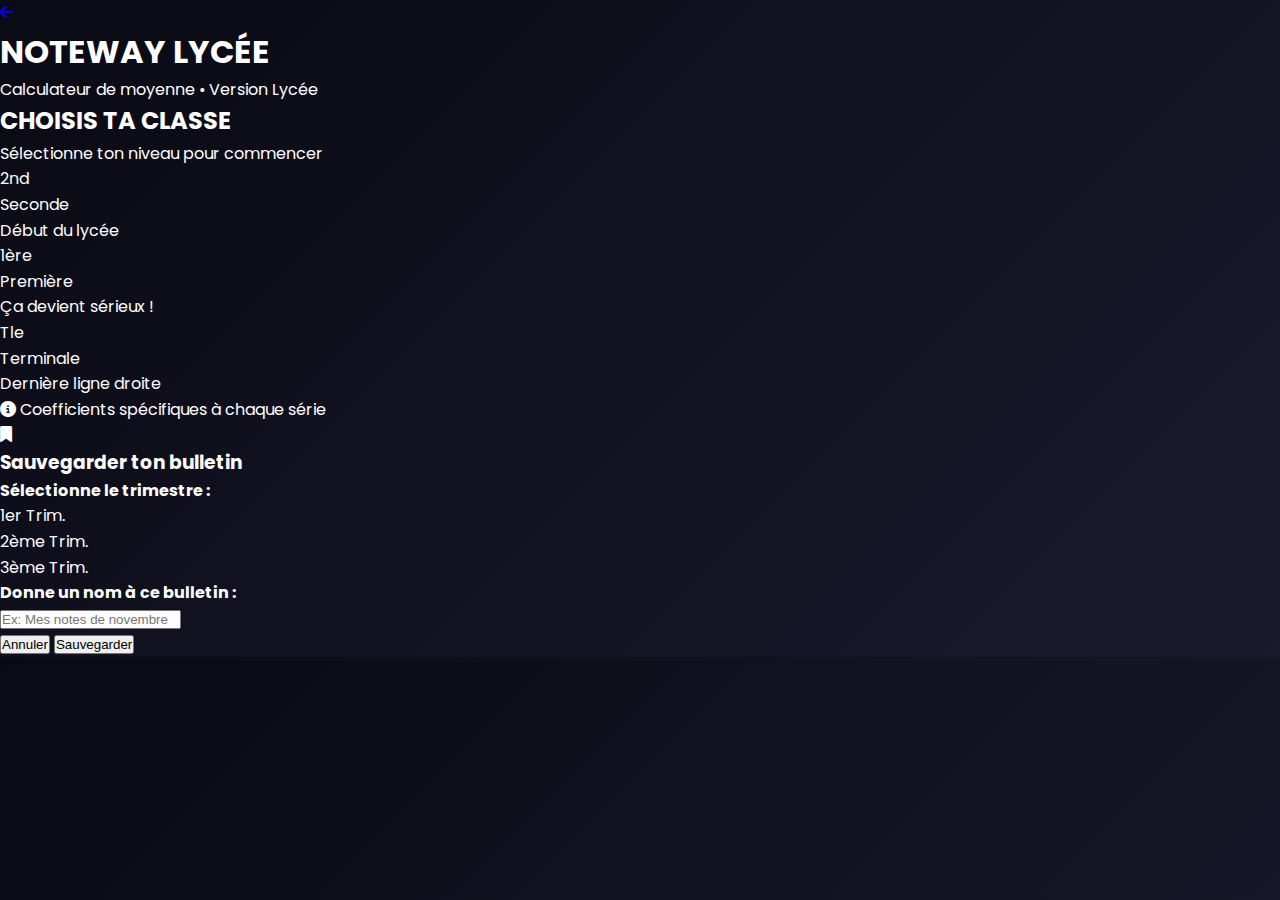
<file: lycee.html>
<!DOCTYPE html>
<html lang="fr">
<head>
    <meta charset="UTF-8">
    <meta name="viewport" content="width=device-width, initial-scale=1.0">
    <title>NOTEWAY • Calculateur Lycée</title>
    <link rel="stylesheet" href="https://cdnjs.cloudflare.com/ajax/libs/font-awesome/6.4.0/css/all.min.css">
    <link href="https://fonts.googleapis.com/css2?family=Poppins:wght@400;500;600;700;800&display=swap" rel="stylesheet">
    <link rel="stylesheet" href="style.css">
</head>
<body>
    <!-- HEADER -->
    <header class="app-header">
        <div class="app-container header-content">
            <a href="index.html" class="back-btn">
                <i class="fas fa-arrow-left"></i>
            </a>
            <div class="header-title">
                <h1>NOTEWAY <span class="version-badge">LYCÉE</span></h1>
                <p>Calculateur de moyenne • Version Lycée</p>
            </div>
            <div style="width: 24px;"></div>
        </div>
    </header>

    <main class="app-container">
        <!-- ÉCRAN 1 : CHOIX CLASSE -->
        <section class="selection-screen" id="selectionClasse">
            <h2 class="selection-title">CHOISIS TA CLASSE</h2>
            <p class="selection-subtitle">Sélectionne ton niveau pour commencer</p>
            
            <div class="class-grid">
                <div class="class-card" data-classe="seconde">
                    <div class="class-number">2nd</div>
                    <div class="class-name">Seconde</div>
                    <div class="class-desc">Début du lycée</div>
                </div>
                
                <div class="class-card" data-classe="premiere">
                    <div class="class-number">1ère</div>
                    <div class="class-name">Première</div>
                    <div class="class-desc">Ça devient sérieux !</div>
                </div>
                
                <div class="class-card" data-classe="terminale">
                    <div class="class-number">Tle</div>
                    <div class="class-name">Terminale</div>
                    <div class="class-desc">Dernière ligne droite</div>
                </div>
            </div>
            
            <p class="selection-subtitle">
                <i class="fas fa-info-circle"></i> Coefficients spécifiques à chaque série
            </p>
        </section>

        <!-- ÉCRAN 2 : CHOIX SÉRIE -->
        <section class="selection-screen" id="selectionSerie" style="display: none;">
            <h2 class="selection-title" id="titreClasse">CHOISIS TA SÉRIE</h2>
            <p class="selection-subtitle">Sélectionne ta série pour <span id="classeSelectionnee">--</span></p>
            
            <div class="serie-grid" id="serieGrid">
                <!-- Rempli dynamiquement par JavaScript -->
            </div>
            
            <button class="change-class-btn" id="backToClasse">
                <i class="fas fa-arrow-left"></i> Retour au choix de classe
            </button>
        </section>

        <!-- ÉCRAN 3 : TABLEAU DE NOTES -->
        <section class="table-screen" id="tableScreen" style="display: none;">
            <!-- BARRE D'INFO CLASSE & SÉRIE -->
            <div class="class-info-bar">
                <div class="class-display">
                    <div class="current-class" id="currentClassSerie">--</div>
                    <div class="class-coef">
                        <i class="fas fa-calculator"></i> <span id="totalCoeff">--</span> coefficients totaux
                    </div>
                </div>
                <button class="change-class-btn" id="changeSerieBtn">
                    <i class="fas fa-exchange-alt"></i> Changer de série
                </button>
            </div>

            <!-- TABLEAU COMPLET -->
            <div class="table-container">
                <div class="table-header">
                    <h2><i class="fas fa-table"></i> BULLETIN DE NOTES - <span id="tableTitle">--</span></h2>
                    <p class="table-subtitle">Scroll horizontal pour voir toutes les colonnes</p>
                </div>
                
                <div class="scroll-hint" id="scrollHint">
                    <i class="fas fa-arrows-left-right"></i> Défile pour voir toutes les colonnes
                </div>
                
                <table class="bulletin-table">
                    <thead>
                        <tr>
                            <th scope="col">Matières</th>
                            <th scope="col" colspan="4">Notes<br><small>Divers interros et devoirs /20</small></th>
                            <th scope="col">M.Cla<br>/20</th>
                            <th scope="col">Compo<br>/20</th>
                            <th scope="col">Moy.<br>/20</th>
                            <th scope="col">Coef</th>
                            <th scope="col">Notes<br>Défini</th>
                            <th scope="col">Observation</th>
                        </tr>
                    </thead>
                    
                    <tbody id="tableBody">
                        <!-- Généré par JavaScript -->
                    </tbody>
                    
                    <!-- LIGNE TOTALE -->
                    <tr class="total-row">
                        <td class="total-label">MOYENNE GÉNÉRALE</td>
                        <td colspan="9" class="total-value" id="moyenneGenerale">--.--</td>
                    </tr>
                </table>
            </div>

            <!-- CONTENEUR OPTIONS (uniquement pour A4) -->
            <div class="options-container" id="optionsContainer">
                <!-- Rempli dynamiquement par JavaScript -->
            </div>

            <!-- ZONE DE CALCUL RAPIDE -->
            <div class="quick-calc-section">
                <div class="calc-buttons">
                    <button class="calc-btn btn-calc" id="btnCalculer">
                        <i class="fas fa-bolt"></i>
                        CALCULER LA MOYENNE
                    </button>
                    <button class="calc-btn btn-reset" id="btnReset">
                        <i class="fas fa-eraser"></i>
                        TOUT EFFACER
                    </button>
                </div>
            </div>

            <!-- APPRÉCIATION -->
            <div class="appreciation-card">
                <div class="appreciation-header">
                    <i class="fas fa-comment-alt"></i>
                    <h3>RÉSULTAT</h3>
                </div>
                <div class="appreciation-text" id="appreciationText">
                    Remplis tes notes et clique sur "Calculer la moyenne"
                </div>
                <div class="appreciation-grade" id="finalGrade">--.--</div>
            </div>


        </section>
    </main>

    <!-- MODAL SAUVEGARDE -->
    <div class="modal-overlay" id="saveModal">
        <div class="modal-content">
            <div class="modal-header">
                <i class="fas fa-bookmark"></i>
                <h3>Sauvegarder ton bulletin</h3>
            </div>
            
            <div class="trimestre-selection">
                <p><strong>Sélectionne le trimestre :</strong></p>
                <div class="trimestre-options">
                    <div class="trim-option selected" data-trim="1">1er Trim.</div>
                    <div class="trim-option" data-trim="2">2ème Trim.</div>
                    <div class="trim-option" data-trim="3">3ème Trim.</div>
                </div>
            </div>
            
            <div class="save-input-container">
                <p><strong>Donne un nom à ce bulletin :</strong></p>
                <input type="text" class="save-input" id="saveName" 
                       placeholder="Ex: Mes notes de novembre" maxlength="30">
            </div>
            
            <div class="modal-actions">
                <button class="modal-btn btn-cancel" id="btnCancelSave">
                    Annuler
                </button>
                <button class="modal-btn btn-confirm" id="btnConfirmSave">
                    Sauvegarder
                </button>
            </div>
        </div>
    </div>

    <!-- SCRIPTS -->
    <script src="lycee-series.js"></script>
    <script src="lycee-main.js"></script>
</body>
</html>
</file>
<file: style.css>
/* ===== RESET CHAUD ===== */
* {
    margin: 0;
    padding: 0;
    box-sizing: border-box;
}

:root {
    /* COULEURS CHAUDES DE LOMÉ */
    --primary: #FF6B9D;          /* Rose énergique */
    --primary-dark: #FF4D7F;
    --secondary: #00D4AA;        /* Vert menthe fresh */
    --accent: #FFC145;           /* Orange soleil */
    --purple: #9D4EFF;           /* Violet swag */
    --blue: #36B3FF;             /* Bleu tech */
    
    /* FONDS */
    --bg-main: #0A0A14;          /* Noir profond */
    --bg-card: #1A1A2E;          /* Bleu nuit */
    --bg-gradient: linear-gradient(135deg, #0A0A14 0%, #1A1A2E 100%);
    
    /* TEXTES */
    --text-light: #FFFFFF;
    --text-gray: #8A8AA3;
    --text-blue: #A6B2FF;
    
    /* EFFETS */
    --glow-pink: 0 0 30px rgba(255, 107, 157, 0.4);
    --glow-green: 0 0 30px rgba(0, 212, 170, 0.4);
    --glow-blue: 0 0 30px rgba(54, 179, 255, 0.4);
    --shadow-heavy: 0 20px 40px rgba(0, 0, 0, 0.4);
    
    /* NOTES */
    --excellent: #00D4AA;
    --good: #36B3FF;
    --average: #FFC145;
    --poor: #FF6B6B;
}

/* DÉGRADÉS STYLÉS */
.gradient-text {
    background: linear-gradient(90deg, var(--primary), var(--secondary), var(--accent));
    -webkit-background-clip: text;
    background-clip: text;
    -webkit-text-fill-color: transparent;
    background-size: 200% auto;
    animation: gradient 3s ease infinite;
}

@keyframes gradient {
    0% { background-position: 0% 50%; }
    50% { background-position: 100% 50%; }
    100% { background-position: 0% 50%; }
}

/* ===== BASE ===== */
body {
    font-family: 'Poppins', -apple-system, BlinkMacSystemFont, sans-serif;
    background: var(--bg-gradient);
    color: var(--text-light);
    line-height: 1.6;
    overflow-x: hidden;
    -webkit-font-smoothing: antialiased;
}

.container {
    width: 100%;
    max-width: 1200px;
    margin: 0 auto;
    padding: 0 20px;
}

/* ===== HEADER ULTRA STYLÉ ===== */
.main-header {
    position: fixed;
    top: 0;
    left: 0;
    width: 100%;
    z-index: 1000;
    padding: 15px 0;
    background: rgba(26, 26, 46, 0.9);
    backdrop-filter: blur(20px);
    border-bottom: 1px solid rgba(255, 255, 255, 0.1);
}

.navbar {
    display: flex;
    justify-content: space-between;
    align-items: center;
}

/* LOGO CHAUD */
.logo {
    display: flex;
    align-items: center;
    gap: 12px;
    text-decoration: none;
}

.logo-icon {
    font-size: 2.2rem;
    background: linear-gradient(135deg, var(--primary), var(--purple));
    -webkit-background-clip: text;
    background-clip: text;
    -webkit-text-fill-color: transparent;
}

.logo-text {
    display: flex;
    flex-direction: column;
}

.logo-main {
    font-family: 'Montserrat', sans-serif;
    font-weight: 900;
    font-size: 1.8rem;
    background: linear-gradient(90deg, var(--primary), var(--secondary));
    -webkit-background-clip: text;
    background-clip: text;
    -webkit-text-fill-color: transparent;
    letter-spacing: 1px;
}

.logo-tag {
    font-size: 0.7rem;
    color: var(--text-gray);
    letter-spacing: 2px;
    text-transform: uppercase;
}

/* MENU DESKTOP */
.desktop-menu {
    display: none;
    align-items: center;
    gap: 30px;
}

@media (min-width: 1024px) {
    .desktop-menu {
        display: flex;
    }
}

.nav-link {
    display: flex;
    align-items: center;
    gap: 8px;
    color: var(--text-gray);
    font-weight: 500;
    padding: 8px 15px;
    border-radius: 10px;
    transition: all 0.3s ease;
}

.nav-link:hover {
    color: var(--text-light);
    background: rgba(255, 255, 255, 0.1);
}

.nav-link.active {
    color: var(--primary);
    background: rgba(255, 107, 157, 0.1);
}

.nav-link i {
    font-size: 1.1rem;
}

.btn-login {
    display: flex;
    align-items: center;
    gap: 8px;
    background: linear-gradient(90deg, var(--primary), var(--primary-dark));
    color: white;
    padding: 10px 25px;
    border-radius: 50px;
    font-weight: 600;
    transition: all 0.3s ease;
    box-shadow: var(--glow-pink);
}

.btn-login:hover {
    transform: translateY(-2px);
    box-shadow: 0 0 40px rgba(255, 107, 157, 0.6);
}

/* MENU HAMBURGER MOBILE */
.mobile-menu-btn {
    display: block;
    cursor: pointer;
    padding: 10px;
}

@media (min-width: 1024px) {
    .mobile-menu-btn {
        display: none;
    }
}

.hamburger {
    width: 30px;
    height: 20px;
    display: flex;
    flex-direction: column;
    justify-content: space-between;
}

.hamburger span {
    display: block;
    height: 3px;
    background: linear-gradient(90deg, var(--primary), var(--secondary));
    border-radius: 3px;
    transition: all 0.3s ease;
}

.hamburger span:nth-child(1) { width: 100%; }
.hamburger span:nth-child(2) { width: 70%; margin-left: auto; }
.hamburger span:nth-child(3) { width: 100%; }

/* MENU MOBILE OVERLAY */
.mobile-menu-overlay {
    position: fixed;
    top: 0;
    left: 0;
    width: 100%;
    height: 100vh;
    background: rgba(10, 10, 20, 0.95);
    backdrop-filter: blur(20px);
    z-index: 2000;
    opacity: 0;
    visibility: hidden;
    transition: all 0.4s cubic-bezier(0.4, 0, 0.2, 1);
}

.mobile-menu-overlay.active {
    opacity: 1;
    visibility: visible;
}

.mobile-menu-content {
    position: absolute;
    top: 0;
    right: 0;
    width: 85%;
    max-width: 350px;
    height: 100%;
    background: var(--bg-card);
    padding: 30px;
    overflow-y: auto;
    transform: translateX(100%);
    transition: transform 0.5s cubic-bezier(0.4, 0, 0.2, 1);
    border-left: 1px solid rgba(255, 255, 255, 0.1);
}

.mobile-menu-overlay.active .mobile-menu-content {
    transform: translateX(0);
}

.mobile-header {
    display: flex;
    justify-content: space-between;
    align-items: center;
    margin-bottom: 40px;
    padding-bottom: 20px;
    border-bottom: 1px solid rgba(255, 255, 255, 0.1);
}

.mobile-logo {
    display: flex;
    align-items: center;
    gap: 10px;
    font-size: 1.5rem;
    font-weight: 700;
    color: var(--text-light);
}

.close-menu {
    width: 44px;
    height: 44px;
    background: rgba(255, 255, 255, 0.1);
    border: none;
    border-radius: 50%;
    color: var(--text-light);
    font-size: 1.3rem;
    cursor: pointer;
    display: flex;
    align-items: center;
    justify-content: center;
    transition: all 0.3s ease;
}

.close-menu:hover {
    background: var(--primary);
    transform: rotate(90deg);
}

/* NAVIGATION MOBILE */
.mobile-nav-links {
    display: flex;
    flex-direction: column;
    gap: 15px;
    margin-bottom: 40px;
}

.mobile-nav-link {
    display: flex;
    align-items: center;
    justify-content: space-between;
    padding: 18px 20px;
    background: rgba(255, 255, 255, 0.05);
    border-radius: 15px;
    color: var(--text-light);
    font-weight: 500;
    transition: all 0.3s ease;
    border: 1px solid transparent;
}

.mobile-nav-link:hover,
.mobile-nav-link.active {
    background: rgba(255, 107, 157, 0.1);
    border-color: var(--primary);
    transform: translateX(5px);
}

.mobile-nav-link i {
    font-size: 1.3rem;
    width: 30px;
    color: var(--primary);
}

.nav-badge {
    background: linear-gradient(90deg, var(--primary), var(--secondary));
    color: white;
    padding: 4px 12px;
    border-radius: 20px;
    font-size: 0.8rem;
    font-weight: 600;
}

.mobile-auth {
    display: flex;
    flex-direction: column;
    gap: 15px;
}

.btn-mobile {
    display: flex;
    align-items: center;
    justify-content: center;
    gap: 10px;
    padding: 16px;
    border-radius: 15px;
    font-weight: 600;
    text-align: center;
    transition: all 0.3s ease;
}

.btn-login-mobile {
    background: rgba(255, 255, 255, 0.1);
    color: var(--text-light);
    border: 1px solid rgba(255, 255, 255, 0.2);
}

.btn-login-mobile:hover {
    background: rgba(255, 255, 255, 0.2);
}

.btn-signup-mobile {
    background: linear-gradient(90deg, var(--primary), var(--primary-dark));
    color: white;
    box-shadow: var(--glow-pink);
}

.btn-signup-mobile:hover {
    transform: translateY(-3px);
    box-shadow: 0 0 40px rgba(255, 107, 157, 0.6);
}

.mobile-footer {
    margin-top: 40px;
    padding-top: 20px;
    border-top: 1px solid rgba(255, 255, 255, 0.1);
    text-align: center;
    color: var(--text-gray);
}

.social-mobile {
    display: flex;
    justify-content: center;
    gap: 20px;
    margin-top: 20px;
}

.social-mobile a {
    display: inline-flex;
    align-items: center;
    justify-content: center;
    width: 44px;
    height: 44px;
    background: rgba(255, 255, 255, 0.1);
    border-radius: 50%;
    color: var(--text-light);
    font-size: 1.2rem;
    transition: all 0.3s ease;
}

.social-mobile a:hover {
    background: var(--primary);
    transform: translateY(-3px);
}

/* ===== HERO SECTION ULTRA CHAUD ===== */
.hero {
    padding: 140px 0 80px;
    position: relative;
    overflow: hidden;
}

.hero::before {
    content: '';
    position: absolute;
    top: -50%;
    right: -20%;
    width: 80%;
    height: 200%;
    background: radial-gradient(circle, rgba(255, 107, 157, 0.1) 0%, transparent 70%);
    z-index: 0;
}

.hero .container {
    position: relative;
    z-index: 1;
    display: flex;
    flex-direction: column;
    gap: 60px;
}

@media (min-width: 1024px) {
    .hero .container {
        flex-direction: row;
        align-items: center;
        gap: 80px;
    }
}

/* BADGE TRENDY */
.trend-badge {
    display: inline-flex;
    align-items: center;
    gap: 10px;
    background: rgba(255, 107, 157, 0.2);
    border: 1px solid var(--primary);
    padding: 8px 20px;
    border-radius: 50px;
    margin-bottom: 30px;
    backdrop-filter: blur(10px);
}

.trend-icon {
    font-size: 1.2rem;
    animation: pulse 2s infinite;
}

@keyframes pulse {
    0%, 100% { transform: scale(1); }
    50% { transform: scale(1.2); }
}

.trend-text {
    font-size: 0.8rem;
    font-weight: 700;
    letter-spacing: 2px;
    color: var(--primary);
    text-transform: uppercase;
}

/* TITRE HERO */
.hero-title {
    margin-bottom: 30px;
}

.title-line {
    display: block;
    font-family: 'Montserrat', sans-serif;
    font-weight: 900;
    font-size: 2.5rem;
    line-height: 1.1;
    margin-bottom: 10px;
}

@media (min-width: 768px) {
    .title-line {
        font-size: 3.5rem;
    }
}

@media (min-width: 1024px) {
    .title-line {
        font-size: 4rem;
    }
}

.title-line.highlight {
    background: linear-gradient(90deg, var(--primary), var(--secondary), var(--accent));
    -webkit-background-clip: text;
    background-clip: text;
    -webkit-text-fill-color: transparent;
    position: relative;
    display: inline-block;
}

.title-line.highlight::after {
    content: '🔥';
    position: absolute;
    right: -40px;
    top: 0;
    font-size: 2rem;
    animation: float 3s ease-in-out infinite;
}

@keyframes float {
    0%, 100% { transform: translateY(0); }
    50% { transform: translateY(-10px); }
}

/* SOUS-TITRE */
.hero-subtitle {
    font-size: 1.1rem;
    color: var(--text-blue);
    margin-bottom: 40px;
    max-width: 600px;
    line-height: 1.8;
}

.sub-highlight {
    color: var(--secondary);
    font-weight: 600;
    background: rgba(0, 212, 170, 0.1);
    padding: 2px 8px;
    border-radius: 5px;
}

/* BOUTONS HERO */
.hero-actions {
    display: flex;
    flex-direction: column;
    gap: 20px;
    margin-bottom: 50px;
    max-width: 500px;
}

@media (min-width: 768px) {
    .hero-actions {
        flex-direction: row;
    }
}

.btn-hero {
    display: flex;
    align-items: center;
    gap: 20px;
    padding: 25px;
    border-radius: 20px;
    text-decoration: none;
    transition: all 0.4s cubic-bezier(0.4, 0, 0.2, 1);
    position: relative;
    overflow: hidden;
    border: 2px solid transparent;
}

.btn-hero::before {
    content: '';
    position: absolute;
    top: 0;
    left: -100%;
    width: 100%;
    height: 100%;
    background: linear-gradient(90deg, transparent, rgba(255, 255, 255, 0.1), transparent);
    transition: left 0.7s;
}

.btn-hero:hover::before {
    left: 100%;
}

.btn-college {
    background: linear-gradient(135deg, rgba(255, 107, 157, 0.2), rgba(157, 78, 255, 0.2));
    border-color: rgba(255, 107, 157, 0.3);
}

.btn-college:hover {
    background: linear-gradient(135deg, rgba(255, 107, 157, 0.3), rgba(157, 78, 255, 0.3));
    border-color: var(--primary);
    transform: translateY(-5px) scale(1.02);
    box-shadow: var(--glow-pink);
}

.btn-lycee {
    background: linear-gradient(135deg, rgba(0, 212, 170, 0.2), rgba(54, 179, 255, 0.2));
    border-color: rgba(0, 212, 170, 0.3);
}

.btn-lycee:hover {
    background: linear-gradient(135deg, rgba(0, 212, 170, 0.3), rgba(54, 179, 255, 0.3));
    border-color: var(--secondary);
    transform: translateY(-5px) scale(1.02);
    box-shadow: var(--glow-green);
}

.btn-icon {
    font-size: 2rem;
    width: 60px;
    height: 60px;
    display: flex;
    align-items: center;
    justify-content: center;
    background: rgba(255, 255, 255, 0.1);
    border-radius: 15px;
    flex-shrink: 0;
}

.btn-college .btn-icon {
    color: var(--primary);
}

.btn-lycee .btn-icon {
    color: var(--secondary);
}

.btn-content {
    flex: 1;
    text-align: left;
}

.btn-title {
    display: block;
    font-size: 1.3rem;
    font-weight: 700;
    margin-bottom: 5px;
}

.btn-desc {
    display: block;
    font-size: 0.9rem;
    color: var(--text-blue);
    opacity: 0.8;
}

.btn-arrow {
    color: var(--text-gray);
    font-size: 1.2rem;
    transition: transform 0.3s ease;
}

.btn-hero:hover .btn-arrow {
    transform: translateX(5px);
    color: var(--text-light);
}

/* STATS HERO */
.hero-stats {
    display: flex;
    flex-wrap: wrap;
    gap: 20px;
}

.stat-card {
    flex: 1;
    min-width: 150px;
    background: rgba(255, 255, 255, 0.05);
    border: 1px solid rgba(255, 255, 255, 0.1);
    border-radius: 15px;
    padding: 20px;
    text-align: center;
    backdrop-filter: blur(10px);
    transition: all 0.3s ease;

}

.stat-card:hover {
    background: rgba(255, 255, 255, 0.1);
    border-color: var(--primary);
    transform: translateY(-5px);
}

.stat-number {
    display: block;
    font-size: 2rem;
    font-weight: 800;
    margin-bottom: 5px;
    background: linear-gradient(90deg, var(--primary), var(--secondary));
    -webkit-background-clip: text;
    background-clip: text;
    -webkit-text-fill-color: transparent;
}

.stat-label {
    font-size: 0.9rem;
    color: var(--text-blue);
}

/* VISUAL HERO */
.hero-visual {
    position: relative;
}

.phone-mockup {
    position: relative;
    width: 300px;
    height: 600px;
    margin: 0 auto;
    background: var(--bg-card);
    border-radius: 40px;
    padding: 20px;
    box-shadow: 
        var(--shadow-heavy),
        inset 0 0 0 1px rgba(255, 255, 255, 0.1);
    border: 2px solid rgba(255, 255, 255, 0.1);
}

.phone-notch {
    position: absolute;
    top: 10px;
    left: 50%;
    transform: translateX(-50%);
    width: 120px;
    height: 25px;
    background: var(--bg-card);
    border-bottom-left-radius: 20px;
    border-bottom-right-radius: 20px;
    z-index: 1;
}

.phone-screen {
    width: 100%;
    height: 100%;
    background: linear-gradient(145deg, #1A1A2E, #0A0A14);
    border-radius: 30px;
    overflow: hidden;
    padding: 20px;
    display: flex;
    flex-direction: column;
}

/* Contenu de l'écran */
.screen-header {
    display: flex;
    justify-content: space-between;
    align-items: center;
    margin-bottom: 25px;
    color: var(--text-blue);
    font-size: 0.9rem;
}

.screen-badge {
    background: linear-gradient(90deg, var(--primary), var(--secondary));
    color: white;
    padding: 4px 12px;
    border-radius: 20px;
    font-size: 0.8rem;
    font-weight: 700;
}

.screen-grades {
    display: flex;
    flex-direction: column;
    gap: 15px;
    margin-bottom: 25px;
}

.grade-item {
    display: flex;
    justify-content: space-between;
    align-items: center;
    padding: 15px;
    background: rgba(255, 255, 255, 0.05);
    border-radius: 15px;
    border: 1px solid rgba(255, 255, 255, 0.1);
    transition: all 0.3s ease;
}

.grade-item:hover {
    border-color: var(--primary);
    transform: translateX(5px);
}

.grade-value {
    font-size: 1.3rem;
    font-weight: 700;
}

.grade-value.excellent {
    color: var(--excellent);
}

.grade-value.good {
    color: var(--good);
}

.grade-value.average {
    color: var(--average);
}

/* Résultat */
.screen-result {
    text-align: center;
    padding: 25px;
    background: rgba(255, 255, 255, 0.05);
    border-radius: 20px;
    margin-bottom: 25px;
    border: 2px solid rgba(0, 212, 170, 0.3);
}

.result-label {
    font-size: 0.9rem;
    color: var(--text-blue);
    text-transform: uppercase;
    letter-spacing: 2px;
    margin-bottom: 10px;
}

.result-value {
    font-size: 3.5rem;
    font-weight: 900;
    background: linear-gradient(90deg, var(--secondary), var(--blue));
    -webkit-background-clip: text;
    background-clip: text;
    -webkit-text-fill-color: transparent;
    line-height: 1;
    margin-bottom: 10px;
}

.result-message {
    display: inline-block;
    background: linear-gradient(90deg, var(--secondary), var(--blue));
    color: white;
    padding: 8px 20px;
    border-radius: 20px;
    font-weight: 600;
    font-size: 0.9rem;
}

/* Actions écran */
.screen-actions {
    display: flex;
    gap: 15px;
}

.action-btn {
    flex: 1;
    padding: 15px;
    border: none;
    border-radius: 15px;
    font-weight: 600;
    font-size: 0.9rem;
    display: flex;
    align-items: center;
    justify-content: center;
    gap: 10px;
    cursor: pointer;
    transition: all 0.3s ease;
}

.share-btn {
    background: linear-gradient(90deg, var(--primary), var(--primary-dark));
    color: white;
}

.share-btn:hover {
    transform: translateY(-3px);
    box-shadow: var(--glow-pink);
}

.save-btn {
    background: rgba(255, 255, 255, 0.1);
    color: var(--text-light);
    border: 1px solid rgba(255, 255, 255, 0.2);
}

.save-btn:hover {
    background: rgba(255, 255, 255, 0.2);
    transform: translateY(-3px);
}

/* Effets visuels */
.visual-effects {
    position: absolute;
    top: 50%;
    left: 50%;
    transform: translate(-50%, -50%);
    width: 100%;
    height: 100%;
    pointer-events: none;
    z-index: -1;
}

.effect {
    position: absolute;
    border-radius: 50%;
    filter: blur(40px);
    opacity: 0.3;
}

.effect-1 {
    width: 300px;
    height: 300px;
    background: var(--primary);
    top: -100px;
    right: -100px;
    animation: float 6s ease-in-out infinite;
}

.effect-2 {
    width: 200px;
    height: 200px;
    background: var(--secondary);
    bottom: -50px;
    left: -50px;
    animation: float 8s ease-in-out infinite reverse;
}

.effect-3 {
    width: 150px;
    height: 150px;
    background: var(--purple);
    top: 50%;
    left: -30px;
    animation: float 7s ease-in-out infinite;
}

/* ===== FEATURES SECTION ===== */
.features {
    padding: 100px 0;
    position: relative;
}

.section-intro {
    text-align: center;
    margin-bottom: 60px;
}

.section-title {
    font-family: 'Montserrat', sans-serif;
    font-weight: 900;
    font-size: 2.5rem;
    margin-bottom: 20px;
}

@media (min-width: 768px) {
    .section-title {
        font-size: 3rem;
    }
}

.title-part {
    display: block;
}

.title-part.highlight {
    background: linear-gradient(90deg, var(--primary), var(--accent));
    -webkit-background-clip: text;
    background-clip: text;
    -webkit-text-fill-color: transparent;
}

.section-subtitle {
    color: var(--text-blue);
    font-size: 1.1rem;
    max-width: 600px;
    margin: 0 auto;
}

/* Grid des features */
.features-grid {
    display: grid;
    grid-template-columns: 1fr;
    gap: 25px;
}

@media (min-width: 768px) {
    .features-grid {
        grid-template-columns: repeat(2, 1fr);
    }
}

@media (min-width: 1024px) {
    .features-grid {
        grid-template-columns: repeat(4, 1fr);
    }
}

/* Cartes features */
.feature-card {
    background: rgba(255, 255, 255, 0.05);
    border: 1px solid rgba(255, 255, 255, 0.1);
    border-radius: 25px;
    padding: 30px;
    position: relative;
    overflow: hidden;
    transition: all 0.4s cubic-bezier(0.4, 0, 0.2, 1);
    backdrop-filter: blur(10px);
}

.feature-card::before {
    content: '';
    position: absolute;
    top: 0;
    left: 0;
    width: 100%;
    height: 5px;
    background: linear-gradient(90deg, var(--primary), var(--secondary));
    opacity: 0;
    transition: opacity 0.3s ease;
}

.feature-card:hover {
    transform: translateY(-10px);
    border-color: var(--primary);
    box-shadow: var(--glow-pink);
}

.feature-card:hover::before {
    opacity: 1;
}

.feature-header {
    display: flex;
    align-items: center;
    gap: 15px;
    margin-bottom: 20px;
}

.feature-icon {
    width: 60px;
    height: 60px;
    background: linear-gradient(135deg, var(--primary), var(--secondary));
    border-radius: 15px;
    display: flex;
    align-items: center;
    justify-content: center;
    color: white;
    font-size: 1.5rem;
}

.feature-card h3 {
    font-size: 1.3rem;
    font-weight: 700;
    color: var(--text-light);
}

.feature-card p {
    color: var(--text-blue);
    line-height: 1.6;
    margin-bottom: 20px;
}

.feature-tag {
    display: inline-block;
    background: rgba(255, 255, 255, 0.1);
    color: var(--text-light);
    padding: 6px 15px;
    border-radius: 20px;
    font-size: 0.8rem;
    font-weight: 600;
    border: 1px solid rgba(255, 255, 255, 0.2);
}

/* ===== STATISTIQUES ===== */
.stats {
    padding: 80px 0;
    background: rgba(255, 255, 255, 0.02);
    border-radius: 40px;
    margin: 40px 20px;
}

@media (min-width: 768px) {
    .stats {
        margin: 60px 40px;
    }
}

.stats-title {
    text-align: center;
    font-family: 'Montserrat', sans-serif;
    font-weight: 900;
    font-size: 2.5rem;
    margin-bottom: 50px;
    background: linear-gradient(90deg, var(--secondary), var(--blue));
    -webkit-background-clip: text;
    background-clip: text;
    -webkit-text-fill-color: transparent;
}

.stats-grid {
    display: grid;
    grid-template-columns: repeat(2, 1fr);
    gap: 30px;
}

@media (min-width: 768px) {
    .stats-grid {
        grid-template-columns: repeat(4, 1fr);
    }
}

.stat-item {
    text-align:center;
    padding: 30px 5px;
    background: rgba(255, 255, 255, 0.05);
    border-radius: 20px;
    border: 1px solid rgba(255, 255, 255, 0.1);
    transition: all 0.3s ease;
    


}

.stat-item:hover {
    border-color: var(--secondary);
    transform: translateY(-5px);
    box-shadow: var(--glow-green);
}

.stat-number {
    font-size: 3rem;
    font-weight: 900;
    margin-bottom: 10px;
    background: linear-gradient(90deg, var(--secondary), var(--blue));
    -webkit-background-clip: text;
    background-clip: text;
    -webkit-text-fill-color: transparent;
}

.stat-label {
    color: var(--text-blue);
    font-size: 1rem;
}

/* ===== À PROPOS ===== */
.about {
    padding: 100px 0;
}

.about-content {
    display: flex;
    flex-direction: column;
    gap: 60px;
    align-items: center;
}

@media (min-width: 1024px) {
    .about-content {
        flex-direction: row;
        gap: 80px;
    }
}

.about-text {
    flex: 1;
}

.about-text h2 {
    font-family: 'Montserrat', sans-serif;
    font-weight: 900;
    font-size: 2.5rem;
    margin-bottom: 30px;
    color: var(--text-light);
}

@media (min-width: 768px) {
    .about-text h2 {
        font-size: 3rem;
    }
}

.about-text p {
    color: var(--text-blue);
    font-size: 1.1rem;
    line-height: 1.8;
    margin-bottom: 30px;
}

.text-highlight {
    color: var(--secondary);
    font-weight: 600;
    background: rgba(0, 212, 170, 0.1);
    padding: 2px 8px;
    border-radius: 5px;
}

.about-points {
    display: flex;
    flex-direction: column;
    gap: 15px;
    margin: 30px 0;
}

.point {
    display: flex;
    align-items: center;
    gap: 15px;
    color: var(--text-light);
}

.point i {
    color: var(--secondary);
    font-size: 1.2rem;
}

.btn-about {
    display: inline-flex;
    align-items: center;
    gap: 10px;
    background: linear-gradient(90deg, var(--primary), var(--primary-dark));
    color: white;
    padding: 16px 30px;
    border-radius: 50px;
    font-weight: 600;
    text-decoration: none;
    margin-top: 30px;
    transition: all 0.3s ease;
    box-shadow: var(--glow-pink);
}

.btn-about:hover {
    transform: translateY(-3px);
    box-shadow: 0 0 40px rgba(255, 107, 157, 0.6);
}

.about-visual {
    flex: 1;
    display: flex;
    justify-content: center;
}

.visual-card {
    background: linear-gradient(135deg, rgba(255, 107, 157, 0.2), rgba(157, 78, 255, 0.2));
    border-radius: 30px;
    padding: 40px;
    text-align: center;
    max-width: 300px;
    border: 1px solid rgba(255, 107, 157, 0.3);
    box-shadow: var(--glow-pink);
}

.card-content i {
    font-size: 3rem;
    color: var(--primary);
    margin-bottom: 20px;
}

.card-content h3 {
    font-size: 1.5rem;
    margin-bottom: 15px;
    color: var(--text-light);
}

.card-content p {
    color: var(--text-blue);
    line-height: 1.6;
}

/* ===== FOOTER ===== */
.footer {
    background: rgba(255, 255, 255, 0.02);
    padding: 80px 0 40px;
    border-top: 1px solid rgba(255, 255, 255, 0.1);
}

.footer-top {
    display: flex;
    flex-direction: column;
    gap: 50px;
    margin-bottom: 50px;
}

@media (min-width: 768px) {
    .footer-top {
        flex-direction: row;
        justify-content: space-between;
        gap: 80px;
    }
}

.footer-brand {
    flex: 1;
}

.footer-logo {
    display: flex;
    align-items: center;
    gap: 10px;
    font-size: 1.8rem;
    font-weight: 900;
    margin-bottom: 15px;
    color: var(--text-light);
}

.footer-tagline {
    color: var(--text-blue);
    font-size: 1rem;
}

.footer-links {
    flex: 2;
    display: grid;
    grid-template-columns: repeat(2, 1fr);
    gap: 40px;
}

.link-group h4 {
    color: var(--text-light);
    font-size: 1.1rem;
    margin-bottom: 20px;
    font-weight: 700;
}

.link-group a {
    display: block;
    color: var(--text-blue);
    margin-bottom: 12px;
    transition: all 0.3s ease;
    padding: 5px 0;
}

.link-group a:hover {
    color: var(--primary);
    transform: translateX(5px);
}

.footer-social {
    flex: 1;
}

.footer-social h4 {
    color: var(--text-light);
    font-size: 1.1rem;
    margin-bottom: 20px;
    font-weight: 700;
}

.social-icons {
    display: flex;
    gap: 15px;
}

.social-icon {
    display: inline-flex;
    align-items: center;
    justify-content: center;
    width: 50px;
    height: 50px;
    border-radius: 50%;
    font-size: 1.3rem;
    transition: all 0.3s ease;
}




.social-icon:hover {
    transform: translateY(-5px) rotate(5deg);
    box-shadow: 0 10px 20px rgba(0, 0, 0, 0.3);
}

.footer-bottom {
    text-align: center;
    padding-top: 40px;
    border-top: 1px solid rgba(255, 255, 255, 0.1);
    color: var(--text-blue);
    font-size: 0.9rem;
}

.footer-note {
    margin-top: 10px;
    font-size: 0.8rem;
    opacity: 0.7;
}

/* ===== ANIMATIONS ===== */
@keyframes countUp {
    from { opacity: 0; transform: translateY(20px); }
    to { opacity: 1; transform: translateY(0); }
}

.stat-number.animated {
    animation: countUp 0.6s ease forwards;
}

/* ===== RESPONSIVE ADJUSTMENTS ===== */
@media (max-width: 767px) {
    .title-line {
        font-size: 2rem;
    }
    
    .section-title {
        font-size: 2rem;
    }
    
    .hero {
        padding: 120px 0 60px;
    }
    
    .phone-mockup {
        width: 280px;
        height: 560px;
    }
    
    .result-value {
        font-size: 2.8rem;
    }
}

@media (max-width: 480px) {
    .container {
        padding: 0 15px;
    }
    
    .title-line {
        font-size: 1.8rem;
    }
    
    .hero-actions {
        gap: 15px;
    }
    
    .btn-hero {
        padding: 20px;
    }
    
    .btn-title {
        font-size: 1.1rem;
    }
    
    .phone-mockup {
        width: 260px;
        height: 520px;
    }
}

/* ===== COMPTEUR DE VISITES ===== */
#visitCounter {
    position: fixed;
    bottom: 10px;
    right: 10px;
    background: rgba(26, 26, 46, 0.9);
    backdrop-filter: blur(10px);
    border: 1px solid rgba(255, 255, 255, 0.1);
    border-radius: 15px;
    padding: 8px 15px;
    color: var(--text-blue);
    font-size: 12px;
    z-index: 9997;
    display: flex;
    align-items: center;
    gap: 8px;
    box-shadow: 0 4px 12px rgba(0, 0, 0, 0.2);
    transition: all 0.3s ease;
    cursor: help;
}

#visitCounter:hover {
    background: rgba(255, 107, 157, 0.2);
    border-color: var(--primary);
    transform: translateY(-2px);
    box-shadow: 0 6px 20px rgba(255, 107, 157, 0.3);
}

#visitCounter span:first-child {
    font-size: 14px;
}

#visitCountText {
    font-weight: 600;
    color: var(--text-light);
}
</file>
